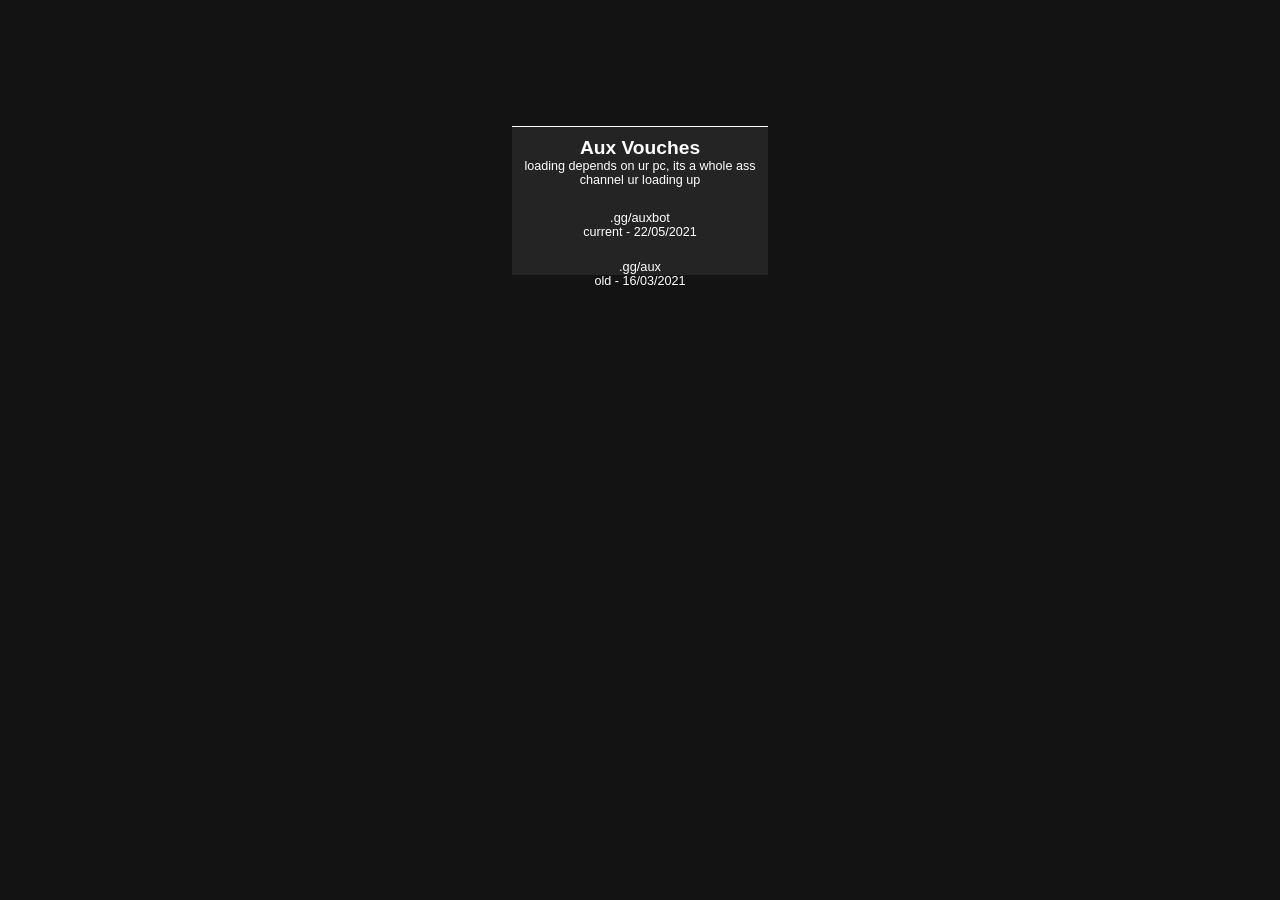
<file: index.html>
<html>
    <!-- stfu idc if this is dirty, its just to store vouches -->
    <head>
        <link rel="stylesheet" href="./css/styles.css">
        <title>Aux Vouches</title>
        <meta charset="utf-8">
        <meta name="viewport" content="width=device-width">
    
        <meta name="description" content="archived by nicotine#0100">
        <meta name="author" content="Aux Vouches">
        <meta property="og:type" content="Aux Vouches">
        <meta property="og:title" content="Aux Vouches">
        <meta property="og:description" content="archived by nicotine#0100">
        <meta itemprop="description" content="archived by nicotine#0100">
    </head>
    <body>
        <center>
            <div id="center-box">
                <a class="hd"><b>Aux Vouches</b></a>
                <sub>loading depends on ur pc, its a whole ass channel ur loading up</sub>
                <div id="link-box">
                    <div class="ind">
                        <a href="./vouches/n1.html">.gg/auxbot</a>
                        <sub>current - 22/05/2021</sub>
                    </div>
                    <div class="ind">
                        <a href="./vouches/o1.html">.gg/aux</a>
                        <sub>old - 16/03/2021</sub>
                    </div>
                </div>
            </div>
        </center>
    </body>
</html>
</file>
<file: css/styles.css>
/* stfu idc if this is dirty, its just to store vouches */

body, html {
    background-color: rgb(19, 19, 19);
    color: white;
    font-size: 1vw;
    font-family: 'Trebuchet MS', 'Lucida Sans Unicode', 'Lucida Grande', 'Lucida Sans', Arial, sans-serif;
}

#center-box {
    background-color: rgb(36, 36, 36);
    transform: translate(-50% -50%);
    margin-top: 10%;
    width: 20vw;
    height: 10vw;
    padding: 10px 0px 10px 0px;
    transition: all .2s;
    border-top: 1px solid white;
}
a {color:#ffffff; text-decoration: none;}
a:visited {color:#ffffff;}
a:hover {color:#ffffff;}
a:active {color:#ffffff;}


.hd {
    font-size: 1.5vw;
    transition: all .2s;
}

#link-box {
    margin-top: 5%;
}

.ind {
    padding: 10px 0px 10px 0px;
}

.ind a {
    transition: .3s;
}

.ind a:hover {
    cursor: pointer;
    color:black;
    letter-spacing: 1px;
    transition: .3s;
}


sub {
    display: block;
    font-size: 1.4vh;
}
</file>
